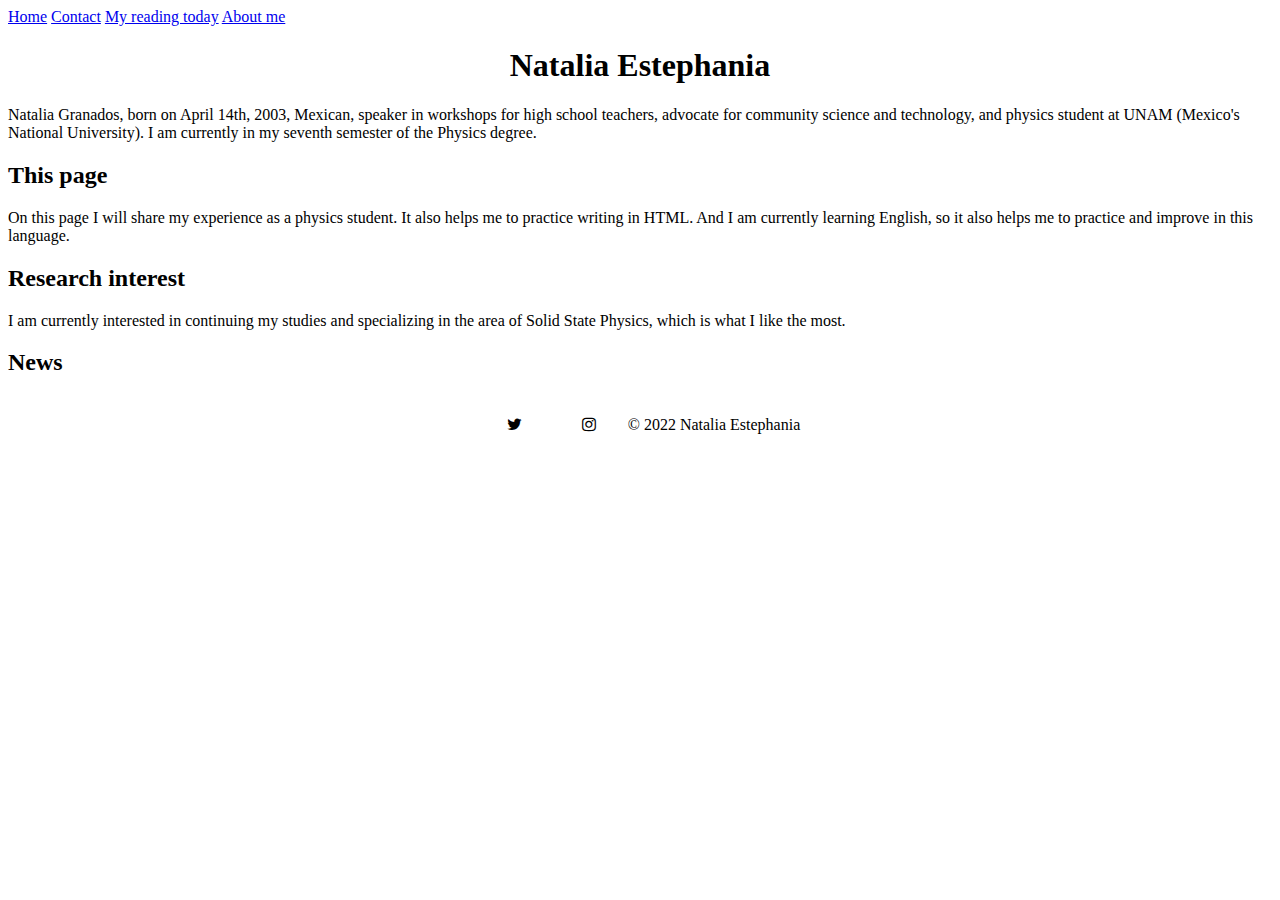
<file: index.html>
<!DOCTYPE html>
<html lang="en">

<!-- HEAD -->    
<head>
  <meta name="viewport" content="width=device-width, initial-scale=1.0">
  <title>Natalia Estephania</title>
  
  <!-- Style stuff -->
  <link rel='icon' href="data:image/svg+xml,<svg xmlns=%22http://www.w3.org/2000/svg%22 viewBox=%220 0 100 100%22><text y=%22.9em%22 font-size=%2290%22>✨</text></svg>">
  <link rel="stylesheet" href="style.css">
  <link rel="stylesheet" href="https://cdnjs.cloudflare.com/ajax/libs/font-awesome/4.7.0/css/font-awesome.min.css">
</head>  
  
<!-- BODY -->    
<body>
  
  <!-- Encabezado -->
  <header>
    <!-- Barra de navegación -->
    <div class="topnav" id="myTopnav">
      <a href="https://enataliadiaz.github.io/physics/" class="active">Home</a>
      <a href="contact.html">Contact</a>
      <a href="Myreadingtoday.html">My reading today</a>
      <a href="aboutme.html">About me</a>
    </div>
  </header>
  
  <!-- Título principal -->
  <h1 class='center'>Natalia Estephania</h1>  
  
  <p>Natalia Granados, born on April 14th, 2003, Mexican, speaker in workshops for high school teachers, advocate for community science and technology, and physics student at UNAM (Mexico's National University). I am currently in my seventh semester of the Physics degree.</p>
    
  <!-- Sección "This page" -->
  <h2>This page</h2>
  <p>On this page I will share my experience as a physics student. It also helps me to practice writing in HTML. And I am currently learning English, so it also helps me 
    to practice and improve in this language.</p> 
      
  <!-- Sección "Research interest" -->
  <h2>Research interest</h2>
  <p>I am currently interested in continuing my studies and specializing in the area of ​​Solid State Physics, which is what I like the most.</p>
    
  <!-- Sección "News" -->
  <h2>News</h2>
  <ul>
    <!-- Aquí puedes añadir los elementos de la lista -->
  </ul>
  
  <!-- Footer -->    
  <footer class='center'>  
    <a href="https://twitter.com/NataliaEsteph" class="fa fa-twitter"></a>
    <a href="https://www.instagram.com/nataligdz/" class="fa fa-instagram"></a> 
    &copy; 2022 Natalia Estephania
  </footer>
    
</body>
</html>
</file>
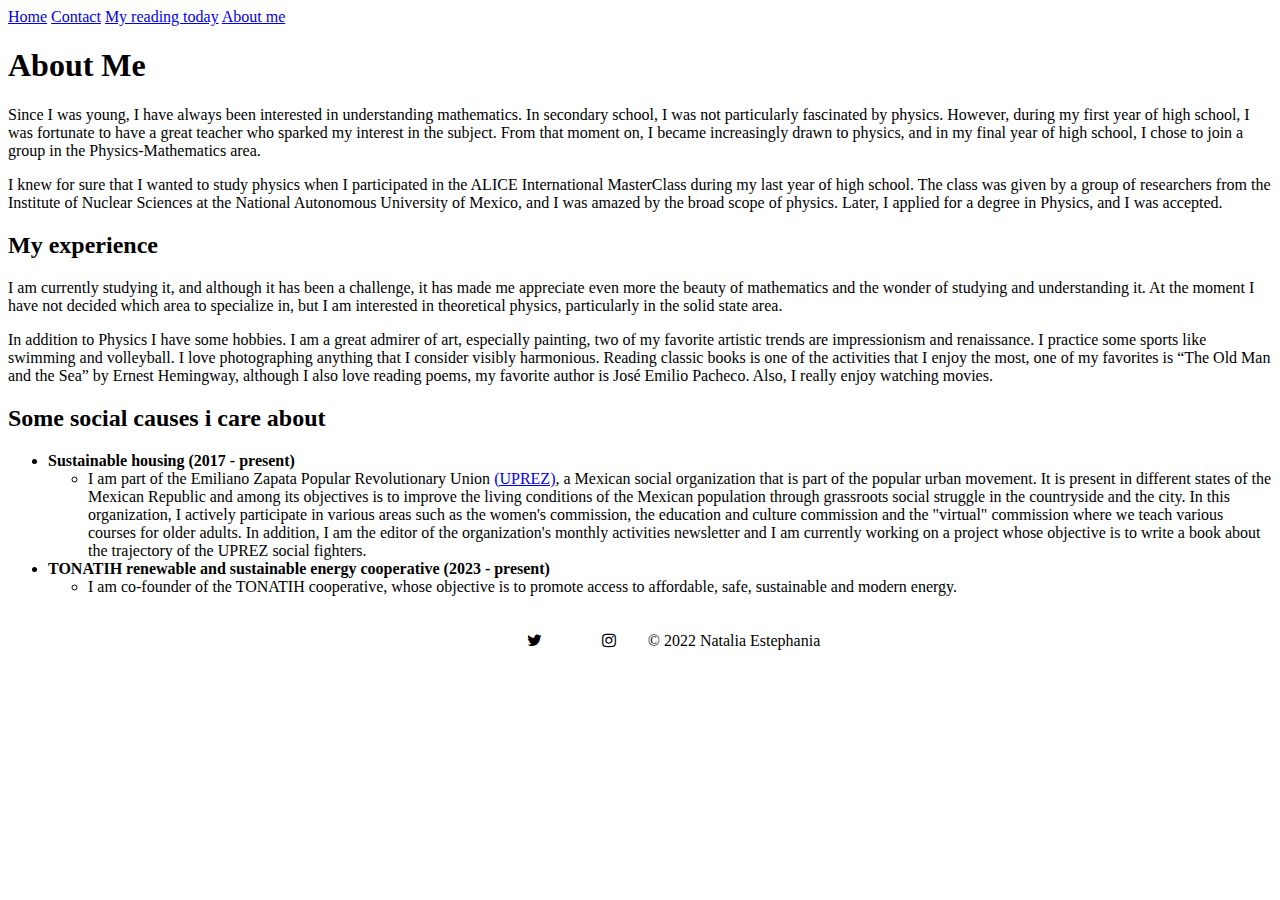
<file: aboutme.html>
<!DOCTYPE html>
<html lang="en">
<html>
  
<!-- HEAD -->    
<head>
  <!-- Meta stuff -->
    <meta name="viewport" content="width=device-width, initial-scale=1.0">

  <title>Natalia Estephania</title>
  
  <!-- Style stuff -->
  <link rel='icon' href="data:image/svg+xml,<svg xmlns=%22http://www.w3.org/2000/svg%22 viewBox=%220 0 100 100%22><text y=%22.9em%22 font-size=%2290%22>✨</text></svg>">
  <link rel="stylesheet" href="style.css">
  <link rel="stylesheet" href="https://cdnjs.cloudflare.com/ajax/libs/font-awesome/4.7.0/css/font-awesome.min.css">
  
  </head>  
  
  
  <!-- BODY -->    
<body>
  <!-- Navbar -->
  <div class="topnav" id="myTopnav">
    <a href="https://enataliadiaz.github.io/physics/" class="active">Home</a>
    <a href="contact.html">Contact</a>
    <a href="Myreadingtoday.html">My reading today</a>
    <a href="aboutme.html">About me</a>
  </div>

  <h1>About Me</h1>
    
<p>Since I was young, I have always been interested in understanding mathematics. In secondary school, I was not particularly fascinated by physics. However, during my first year of high school, I was fortunate to have a great teacher who sparked my interest in the subject. From that moment on, I became increasingly drawn to physics, and in my final year of high school, I chose to join a group in the Physics-Mathematics area. </p>
  
<p>I knew for sure that I wanted to study physics when I participated in the ALICE International MasterClass during my last year of high school. The class was given by a group of researchers from the Institute of Nuclear Sciences at the National Autonomous University of Mexico, and I was amazed by the broad scope of physics. Later, I applied for a degree in Physics, and I was accepted. </p>

<h2>My experience</h2>
  
<p> I am currently studying it, and although it has been a challenge, it has made me appreciate even more the beauty of mathematics and the wonder of studying and understanding it.
 At the moment I have not decided which area to specialize in, but I am interested in theoretical physics, particularly in the solid state area. </p>
  
<p> In addition to Physics I have some hobbies. I am a great admirer of art, especially painting, two of my favorite artistic trends are impressionism and renaissance. I practice some sports like swimming and volleyball. I love photographing anything that I consider visibly harmonious.
  Reading classic books is one of the activities that I enjoy the most, one of my favorites is “The Old Man and the Sea” by Ernest Hemingway, although I also love reading poems, my favorite author is José Emilio Pacheco. Also, I really enjoy watching movies.</p>
  
 <h2>Some social causes i care about</h2>
  <p>
    <ul>
   <li><b> Sustainable housing (2017 - present)</b></li>
      <ul>
    <li>I am part of the Emiliano Zapata Popular Revolutionary Union <a href="https://zapatavive.uprez.org/inicio/">(UPREZ)</a>, a Mexican social organization that is part of the popular 
      urban movement. It is present in different states of the Mexican Republic and among its objectives is to improve the living conditions of the Mexican population through grassroots 
      social struggle in the countryside and the city. In this organization, I actively participate in various areas such as the women's commission, the education and culture commission
      and the "virtual" commission where we teach various courses for older adults. 
      In addition, I am the editor of the organization's monthly activities newsletter and I am currently working on a project whose objective is to write a book about the trajectory of 
      the UPREZ social fighters. </li>
     </ul>
      
   <li><b> TONATIH renewable and sustainable energy cooperative (2023 - present)</b></li>
    <ul>
    <li> I am co-founder of the TONATIH cooperative, whose objective is to promote access to affordable, safe, sustainable and modern energy. </li>
       </ul>
  </p>
  
  <!-- Footer -->    
  <footer class='center'>  
  <a href="https://twitter.com/NataliaEsteph" class="fa fa-twitter"></a>
  <a href="https://www.instagram.com/nataligdz/" class="fa fa-instagram"></a> 
  &copy; 2022 Natalia Estephania</footer>
    
  </body>
</html>
</file>
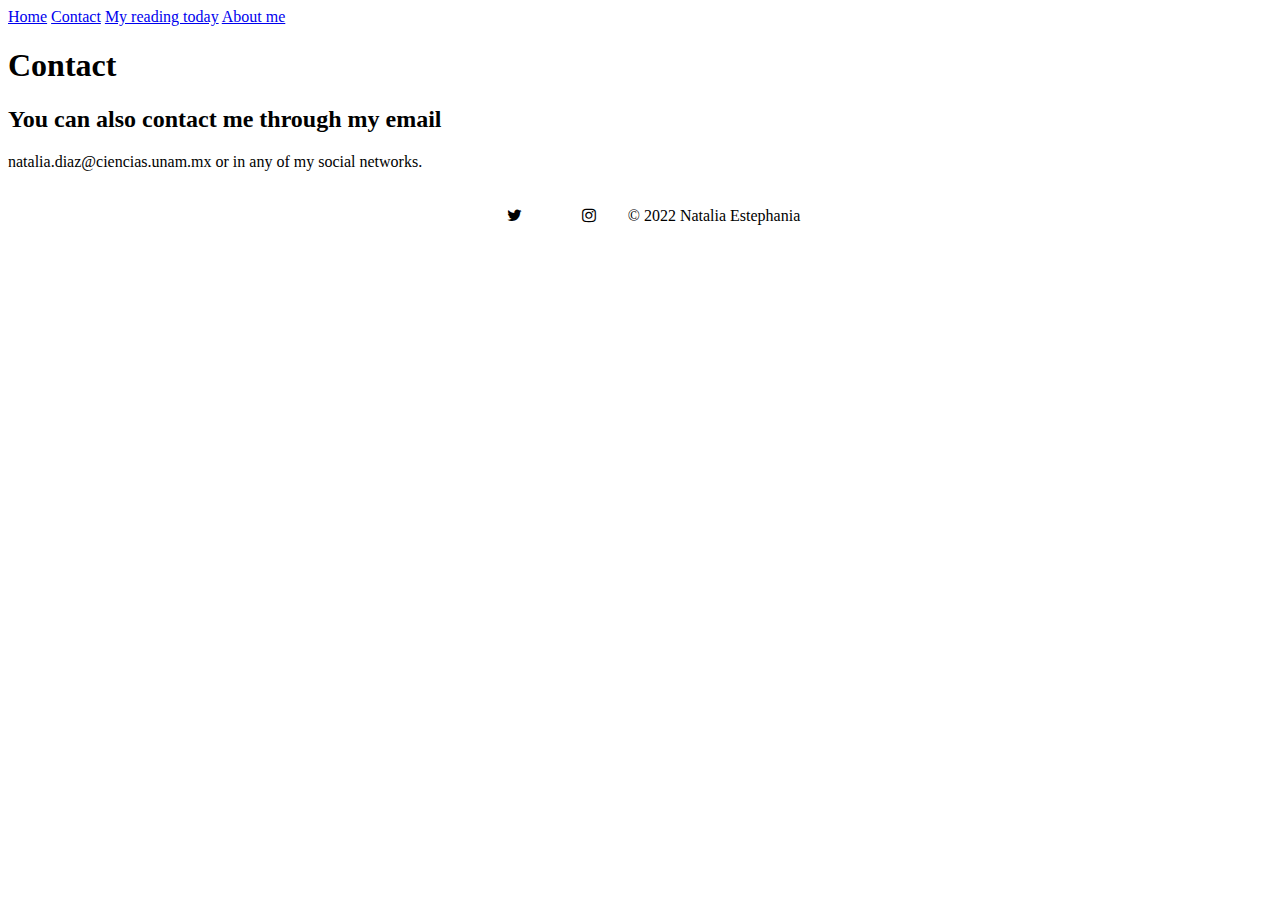
<file: contact.html>
<!DOCTYPE html>
<html lang="en">
<html>
  
<!-- HEAD -->    
<head>
  <!-- Meta stuff -->
    <meta name="viewport" content="width=device-width, initial-scale=1.0">

  <title>Natalia Estephania</title>
  
  <!-- Style stuff -->
  <link rel='icon' href="data:image/svg+xml,<svg xmlns=%22http://www.w3.org/2000/svg%22 viewBox=%220 0 100 100%22><text y=%22.9em%22 font-size=%2290%22>✨</text></svg>">
  <link rel="stylesheet" href="style.css">
  <link rel="stylesheet" href="https://cdnjs.cloudflare.com/ajax/libs/font-awesome/4.7.0/css/font-awesome.min.css">
  
  </head>  
  
  
  <!-- BODY -->    
<body>
  <!-- Navbar -->
    <div class="topnav" id="myTopnav">
    <a href="https://enataliadiaz.github.io/physics/" class="active">Home</a>
    <a href="contact.html">Contact</a>
    <a href="Myreadingtoday.html">My reading today</a>
    <a href="aboutme.html">About me</a>
    </div>
      
  <h1> Contact </h1>
  <h2>You can also contact me through my email</h2>
  <p>natalia.diaz@ciencias.unam.mx or in any of my social networks.</p>
  
  <!-- Footer -->    
  <footer class='center'>  
  <a href="https://twitter.com/NataliaEsteph" class="fa fa-twitter"></a>
  <a href="https://www.instagram.com/nataligdz/" class="fa fa-instagram"></a> 
  &copy; 2022 Natalia Estephania</footer>
    
  </body>
</html>
</file>
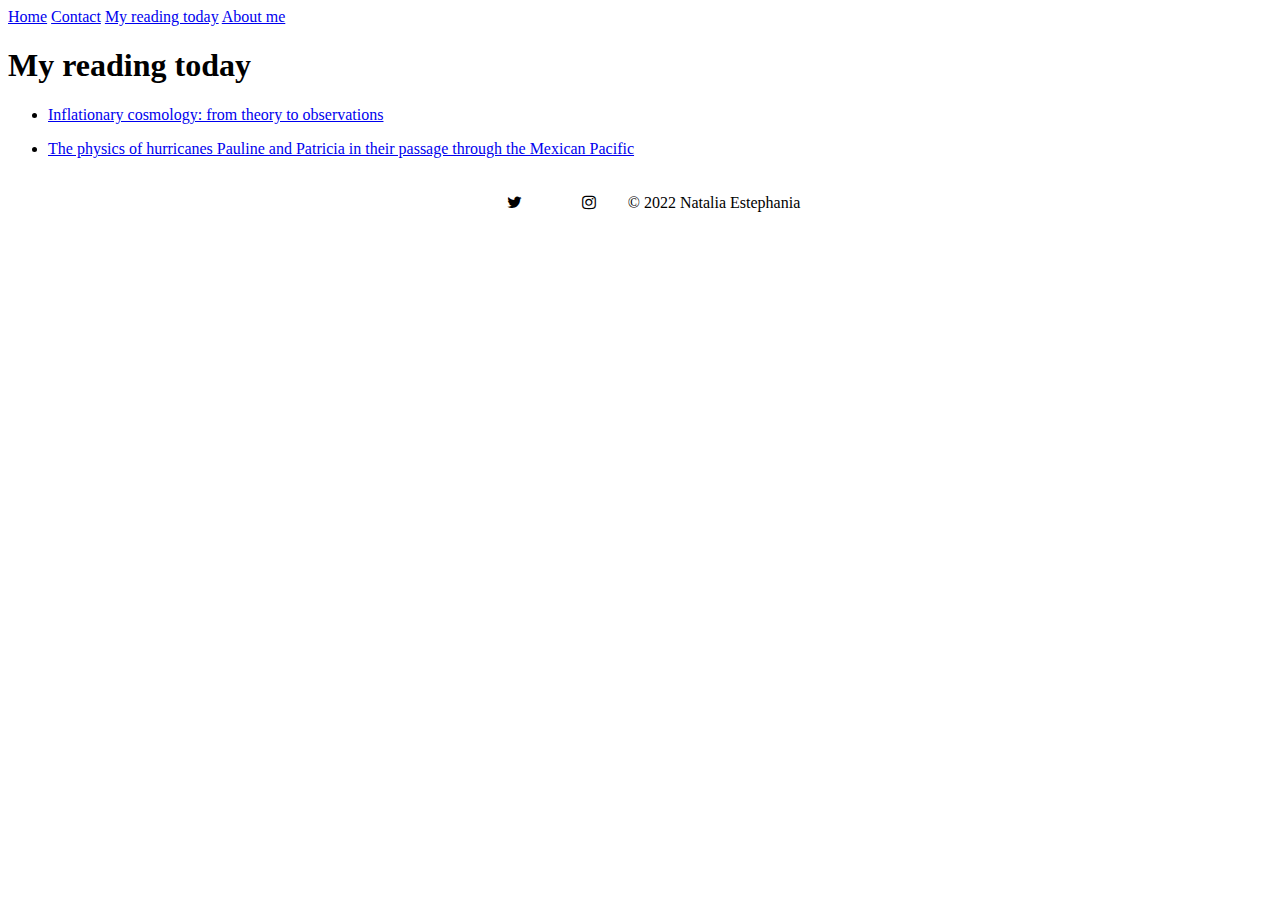
<file: Myreadingtoday.html>
<!DOCTYPE html>
<html lang="en">
<html>
  
<!-- HEAD -->    
<head>
  <meta name="viewport" content="width=device-width, initial-scale=1.0">
    
  <!-- Style stuff -->
  <link rel='icon' href="data:image/svg+xml,<svg xmlns=%22http://www.w3.org/2000/svg%22 viewBox=%220 0 100 100%22><text y=%22.9em%22 font-size=%2290%22>✨</text></svg>">
  <link rel="stylesheet" href="style.css">
  <link rel="stylesheet" href="https://cdnjs.cloudflare.com/ajax/libs/font-awesome/4.7.0/css/font-awesome.min.css">
  
</head>  
  
<!-- BODY -->    
  <body>
    <!-- Barra -->
    <div class="topnav" id="myTopnav">
    <a href="https://enataliadiaz.github.io/physics/" class="active">Home</a>
    <a href="contact.html">Contact</a>
    <a href="Myreadingtoday.html">My reading today</a>
    <a href="aboutme.html">About me</a>
    
<!-- My reading today -->
  <h1>My reading today</h1>
   <ul>
    <li><a href='https://rmf.smf.mx/ojs/index.php/rmf-e/article/view/513/5788'>Inflationary cosmology: from theory to observations</a></li>
   </ul>
   <ul>
    <li><a href='https://www.researchgate.net/publication/338874966_La_fisica_de_los_huracanes_Paulina_y_Patricia_en_su_paso_por_el_Pacifico_mexicano/fulltext/5e30e2f992851c7f7f08c493/338874966_La_fisica_de_los_huracanes_Paulina_y_Patricia_en_su_paso_por_el_Pacifico_mexicano.pdf'>The physics of hurricanes Pauline and Patricia in their passage through the Mexican Pacific</a></li>
  </ul>
      
      <!-- Footer -->    
  <footer class='center'>  
  <a href="https://twitter.com/NataliaEsteph" class="fa fa-twitter"></a>
  <a href="https://www.instagram.com/nataligdz/" class="fa fa-instagram"></a> 
  &copy; 2022 Natalia Estephania</footer>
      
   </body>
    
  </html>
</file>
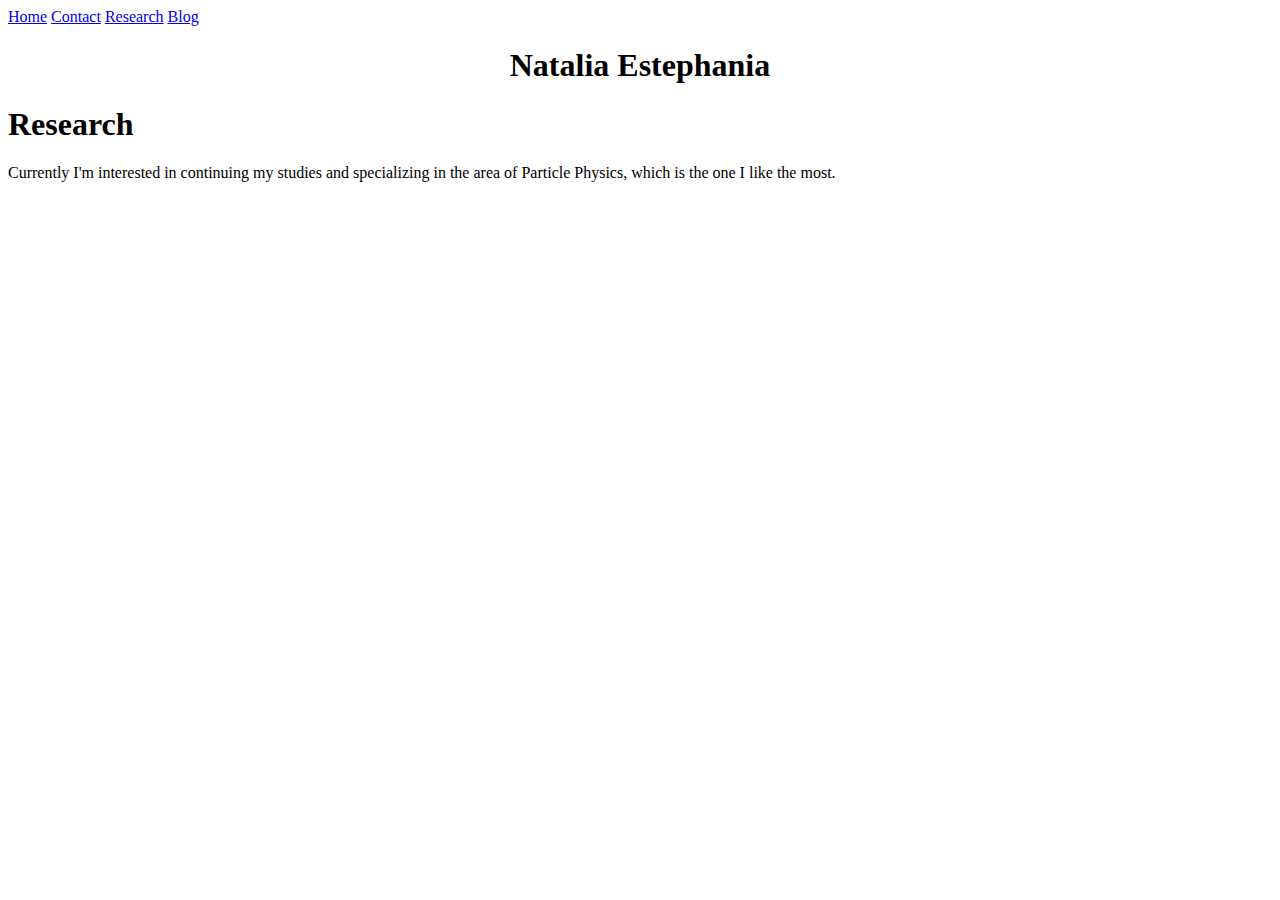
<file: research.html>
<!DOCTYPE html>
<html lang="en">
<html>
  
<!-- HEAD -->    
<head>
  <meta name="viewport" content="width=device-width, initial-scale=1.0">
  
  <title>Natalia Estephania</title>
  
  <!-- Style stuff -->
  <link rel='icon' href="data:image/svg+xml,<svg xmlns=%22http://www.w3.org/2000/svg%22 viewBox=%220 0 100 100%22><text y=%22.9em%22 font-size=%2290%22>✨</text></svg>">
  <link rel="stylesheet" href="style.css">
  <link rel="stylesheet" href="https://cdnjs.cloudflare.com/ajax/libs/font-awesome/4.7.0/css/font-awesome.min.css">
  
</head>  
  
<!-- BODY -->    
  <body>
    <!-- Barra -->
  <div class="topnav" id="myTopnav">
    <a href="https://enataliadiaz.github.io/physics/" class="active">Home</a>
    <a href="contact.html">Contact</a>
    <a href="research.html">Research</a>
    <a href="https://enatalia227810509.wordpress.com/">Blog</a>
  </div>
  
  <!-- Title -->    
  <h1 class='center'>Natalia Estephania</h1>  
    
  <h1>Research</h1>
    Currently I'm interested in continuing my studies and specializing in the area of Particle Physics, which is the one I like the most.
    
  </html>
</file>
<file: style.css>
.center {
  display: block;
  margin-left: auto;
  margin-right: auto;
  text-align: center;
}

.fa {
  padding: 20px;
  font-size: 30px;
  width: 30px;
  text-align: center;
  color: black;
  border-radius: 50%;
}

.fa:link {
  text-decoration: none;
}


.fa:hover {
  opacity: 0.7;
}
</file>
